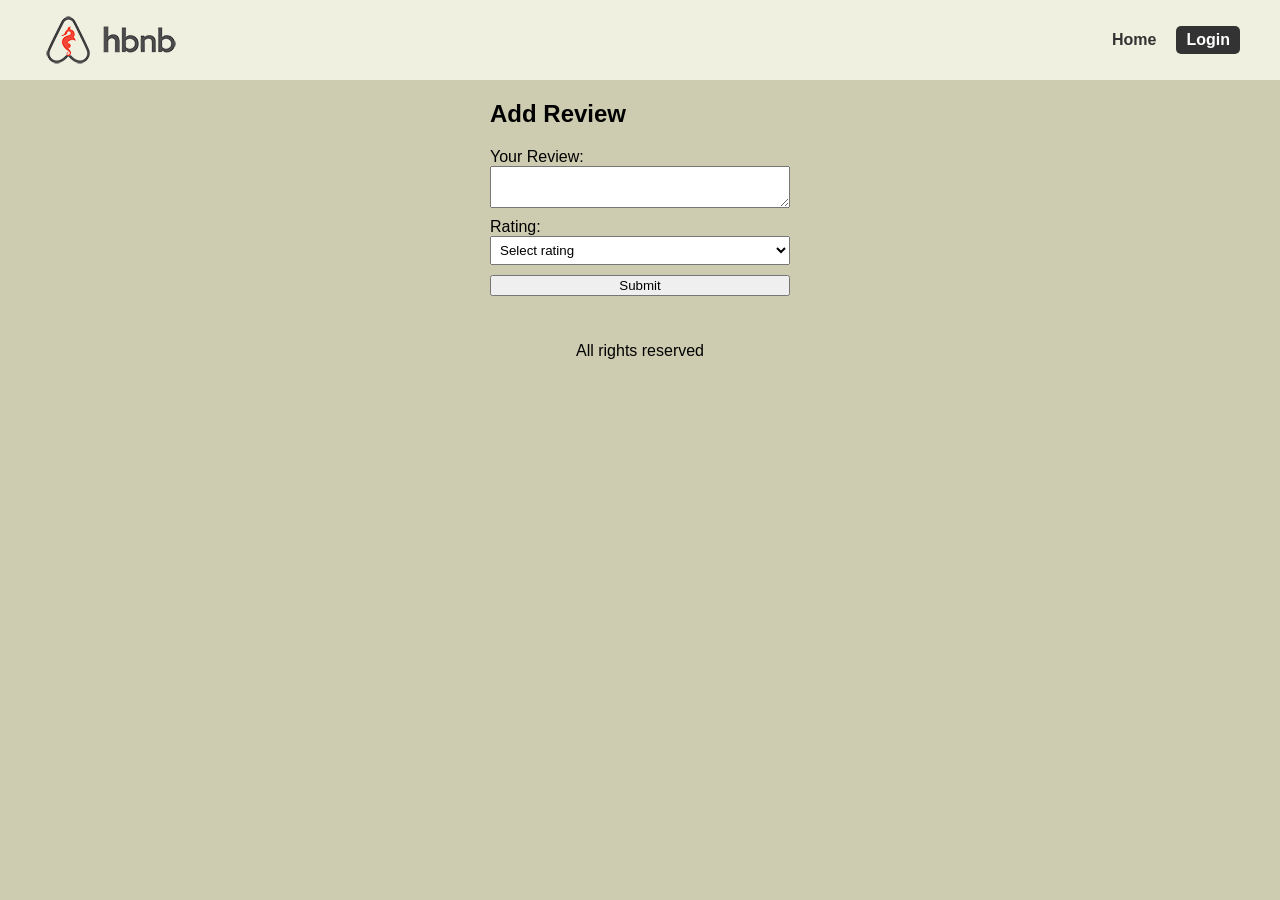
<file: part4/Front-part/add_review.html>
<!DOCTYPE html>
<html lang="en">

<head>
  <meta charset="UTF-8">
  <meta name="viewport" content="width=device-width, initial-scale=1.0">
  <title>Add Review</title>
  <link rel="stylesheet" href="styles.css">
</head>

<body>

  <header>
    <img src="../images/logo.png" class="logo" alt="Logo">
    <nav>
      <a href="index.html">Home</a>
      <a href="login.html" class="login-button">Login</a>
    </nav>
  </header>

  <main>

    <form class="form add-review">
      <h2>Add Review</h2>

      <label for="review">Your Review:</label>
      <textarea id="review" required></textarea>

      <label for="rating">Rating:</label>
      <select id="rating" required>
        <option value="">Select rating</option>
        <option value="1">1</option>
        <option value="2">2</option>
        <option value="3">3</option>
        <option value="4">4</option>
        <option value="5">5</option>
      </select>

      <button type="submit">Submit</button>
    </form>

  </main>

  <footer>
    <p>All rights reserved</p>
  </footer>
  <script src="scripts.js"></script>
</body>

</html>
</file>
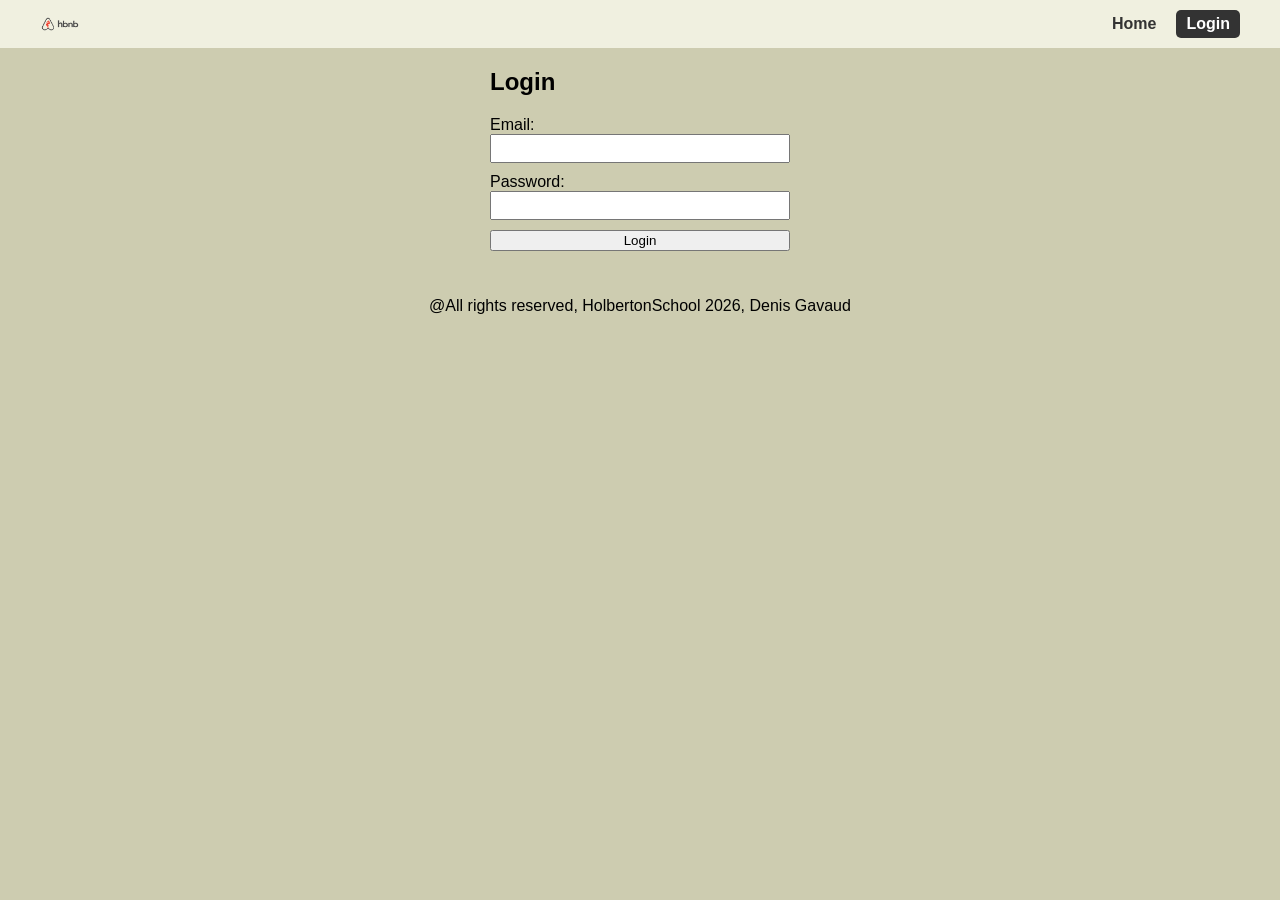
<file: part4/Front-part/login.html>
<!DOCTYPE html>
<html lang="en">

<head>
  <meta charset="UTF-8">
  <meta name="viewport" content="width=device-width, initial-scale=1.0">
  <title>Login</title>
  <link rel="stylesheet" href="styles.css">
</head>

<body>

  <header>
    <div class="logo">
      <img src="../images/logo.png" alt="Logo"> </div>
    <nav>
      <a href="index.html">Home</a>
      <a href="login.html" id="login-link" class="login-button">Login</a>
    </nav>
  </header>

  <main>
    <form id="login-form" class="form">
      <h2>Login</h2>

      <label for="email">Email:</label>
      <input type="email" id="email" required>

      <label for="password">Password:</label>
      <input type="password" id="password" required>

      <button type="submit">Login</button>
    </form>
  </main>

  <footer>
    <p>@All rights reserved, HolbertonSchool 2026, Denis Gavaud</p>
  </footer>

  <script>
    const form = document.getElementById("login-form");

    form.addEventListener("submit", function (e) {
      e.preventDefault();

      const email = document.getElementById("email").value;
      const password = document.getElementById("password").value;

      if (email === "admin@hbnb.io" && password === "admin123") {
        alert("You are connect !");
        window.location.href = "index.html";
      } else {
        alert("Email or password incorrect");
      }
    });
  </script>

</body>

</html>
</file>
<file: part4/Front-part/styles.css>
html, body {
	font-family: Arial, sans-serif;
	background-color: #cdccb0;
    margin: 0;
    padding: 0;
    width: 100%;
    overflow-x: hidden;
}

* {
    box-sizing: border-box;
}

header {
    display: flex;
    justify-content: space-between;
    align-items: center;
    padding: 10px 40px;
    background-color: #f0f0e0;
}

.logo img {
    width: 40px;
    display: block;
}

nav {
    display: flex;
    align-items: center;
    gap: 20px;
}

nav a {
    text-decoration: none;
    color: #333;
    font-weight: bold;
}

.login-button {
    padding: 5px 10px;
    background-color: #333;
    color: white;
    border-radius: 5px;
}

.place-card, .review-card {
    margin: 20px;
    padding: 10px;
    border: 1px solid #ddd;
    border-radius: 10px;
}

.details-button {
    background-color: rgb(255, 200, 0);
    color: black;
    padding: 8px;
    text-decoration: none;
    border-radius: 5px;
}

.form {
    display: flex;
    flex-direction: column;
    width: 300px;
    margin: auto;
}

input, textarea, select {
    margin-bottom: 10px;
    padding: 5px;
}

footer {
	display: flex;
    justify-content: center;
    align-items: center;
    text-align: center;
    margin-top: 20px;
    padding: 10px;
}

.place-card {
    display: flex;
	flex-direction: row;
    justify-content: space-between;
    align-items: center;
    height: 100%;
}

.images-container {
    display: flex;
    gap: 5px;
    justify-content: flex-start;
    width: fit-content;
}

.images-container img {
    width: 120px;
    margin: 0;
}

.place-image {
    width: 150px;
    height: 100px;
    object-fit: cover;
    border-radius: 10px;
}

#places-container {
    display: grid;
    grid-template-columns: repeat(auto-fill, minmax(350px, 1fr));
    gap: 30px;
}

h3 {
  width: 230px;
}

p {
	width: 150px-300px;
}

.place-details .images-container {
    display: flex;
    gap: 10px;
}

.place-details .images-container img {
    width: 50px;
    height: 100px;
    border-radius: 10px;
}
</file>
